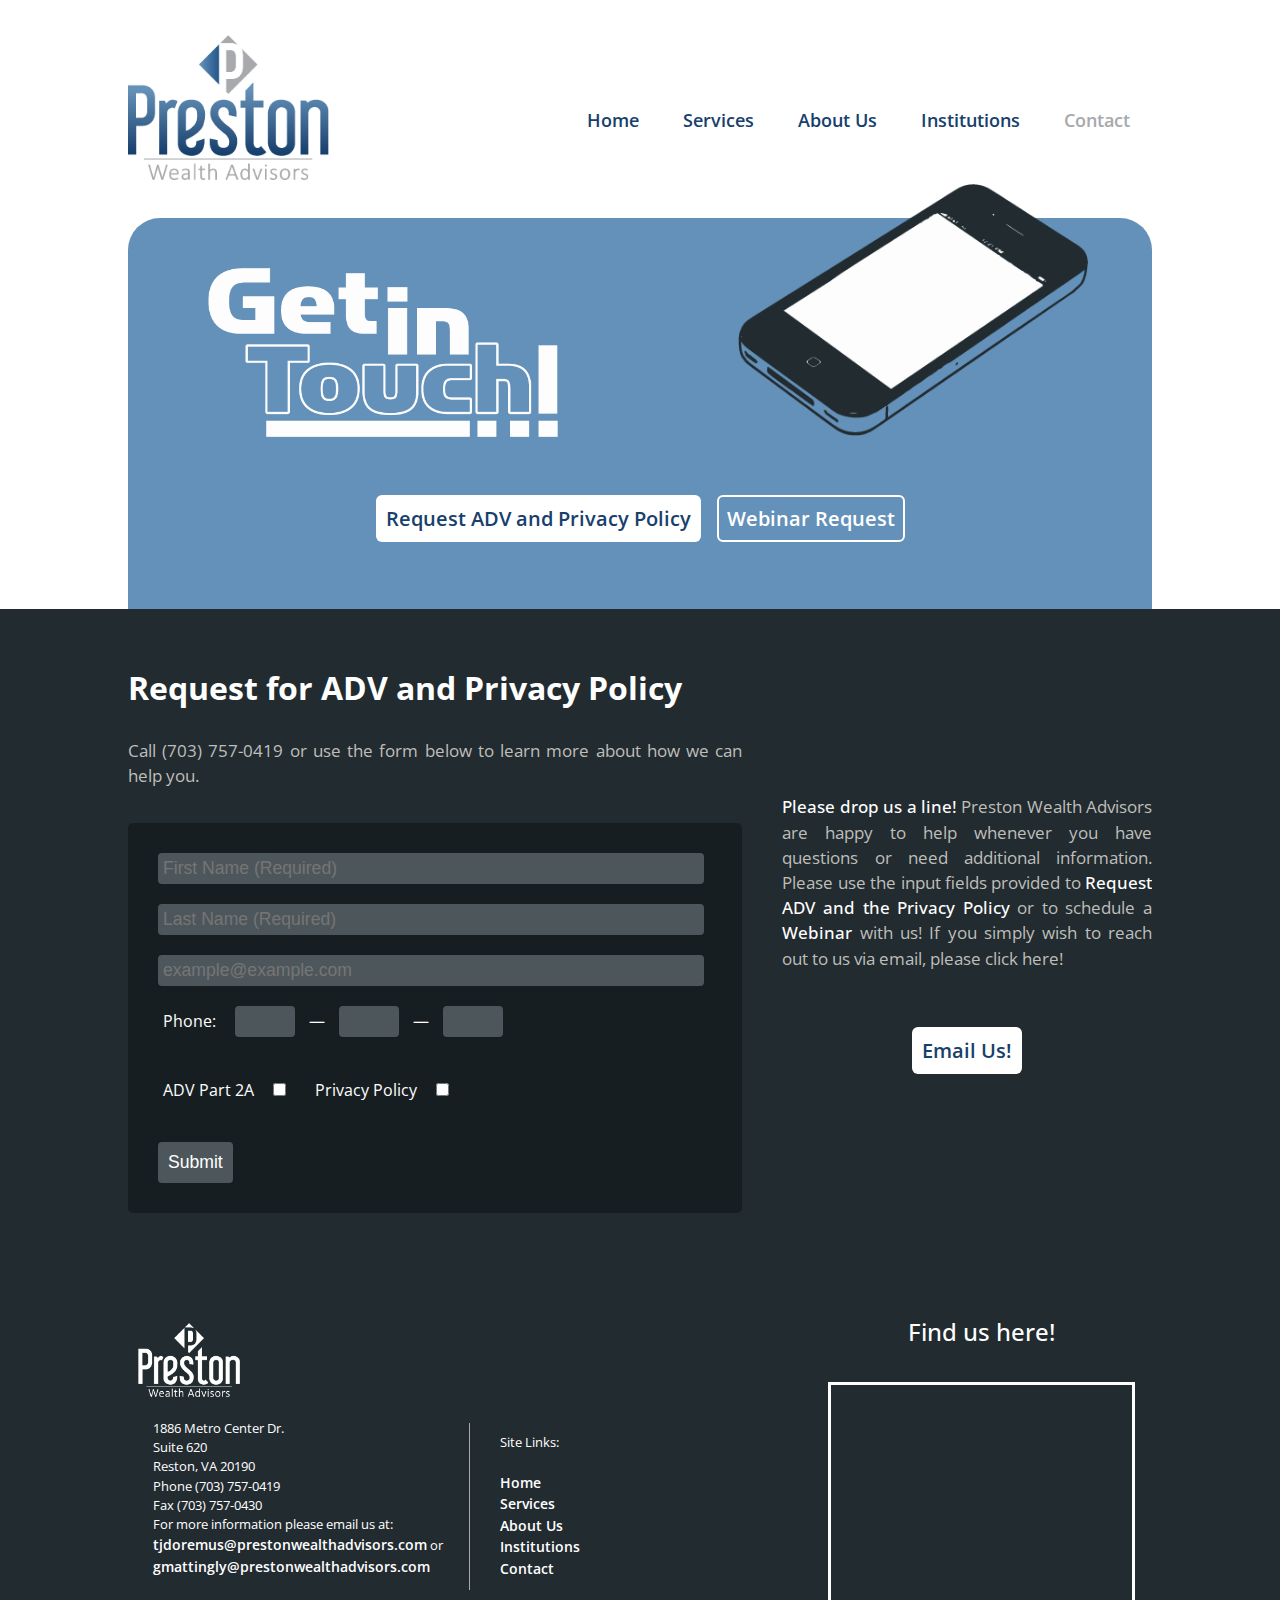
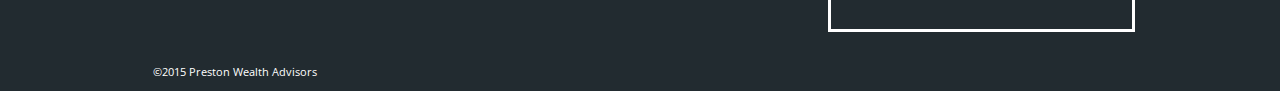
<file: contact.html>
<!DOCTYPE html>

<html>

  <head>
    <meta charset="utf-8" />
    <meta name="description" content="Preston Wealth Advisors" />
    <title>Preston Wealth Advisors</title>
    <link rel="stylesheet" href="reset.css" type="text/css" />
    <link rel="stylesheet" href="style.css" type="text/css" />
    <link href='http://fonts.googleapis.com/css?family=Open+Sans:400,300,300italic,600,700,800' rel='stylesheet' type='text/css'>
    <link href='http://fonts.googleapis.com/css?family=Days+One' rel='stylesheet' type='text/css'>
  </head>

  <body>

    <header class="header-contact">
      <div class="wrapper">
        <div class="align-left">
          <a href="index.html"><img class="header-logo" alt="Preston Wealth Advisors" src="images/logo.png"></a>
        </div>
        <nav>
          <ul class="align-right">
            <li><a href="index.html">Home</a></li>
            <li><a href="services.html">Services</a></li>
            <li><a href="about.html">About Us</a></li>
            <li><a href="institutions.html">Institutions</a></li>
            <li><a href="contact.html"><span>Contact</span></a></li>
          </ul>
        </nav>
        <div class="clear"></div>
      </div>
      <div class="wrapper"><img src="images/phone.png" class="align-right phone-img"></div>
    </header>

    <main class="main-contact">
      <div class="wrapper main-round-corners">
        <div class="align-left main-column">
          <img src="images/get_in_touch.png" class="get-contact-img">
        </div>
        <div class="clear"></div>
        <div class="align-center contact-buttons">
          <a class="button" id="show-adv-form" href="#">Request ADV and Privacy Policy</a>
          <a class="button sub-button" id="show-webinar-form" href="#">Webinar Request</a>
        </div>
      </div>
    </main>

    <section class="section-contact">
      <div class="wrapper">
        <div class="section-column-contact align-left">

          <div class="adv-request">
          <h2 class="form-heading">Request for ADV and Privacy Policy</h2>
          <p class="section-p-contact">Call (703) 757-0419 or use the form below to learn more about how we can help you.</p>

          <form>
            <div class="form-area">
              <fieldset>
                <div class="form-row">
                  <div class="name-container">
                    <input type="text" name="name[first]" placeholder="First Name (Required)" id="name" class="name-field">
                    <input type="text" name="name[last]" placeholder="Last Name (Required)" class="name-field">
                  </div>
                </div>

                <div class="form-row">
                  <div class="email-container">
                    <input type="text" name="email" placeholder="example@example.com" id="email" class="email-field">
                  </div>
                </div>

                <div class="form-row">
                  <div class="phone-number-container">
                    <label for="phone">Phone:</label>
                    <input type="text" name="phone[area_code]" class="phone-field" maxlength="3" id="phone"> &mdash;
                    <input type="text" name="phone[prefix]" class="phone-field" maxlength="3"> &mdash;
                    <input type="text" name="phone[line_number]" class="phone-field" maxlength="4">
                  </div>
                </div>

              </fieldset>

              <fieldset>
                <label for="checkbox-adv">ADV Part 2A</label>
                  <div class="adv-checks">
                    <input type="checkbox" name="checkbox-adv" value="ADV Part 2A" id="check">
                  </div>
                <label for="checkbox-policy">Privacy Policy</label>
                  <div class="adv-checks">
                    <input type="checkbox" name="checkbox-policy" value="Privacy Policy">
                  </div>
              </fieldset>

              <fieldset>
                <input type="submit" value="Submit" class="submit" id="submit">
              </fieldset>
            </div>
          </form>
        </div>

        <div class="webinar-form">
        <h2 class="form-heading">Webinar Request</h2>
        <p class="section-p-contact">Please complete the following form, so that we can schedule a webinar that works best for you.</p>

        <form>
          <div class="form-area">
            <fieldset>
              <div class="form-row">
                <div class="name-container">
                  <input type="text" name="name[first]" placeholder="First Name (Required)" id="name" class="name-field">
                  <input type="text" name="name[last]" placeholder="Last Name (Required)" class="name-field">
                </div>
              </div>

              <div class="form-row">
                <div class="email-container">
                  <input type="text" name="email" placeholder="example@example.com" id="email" class="email-field">
                </div>
              </div>

              <div class="form-row">
                <div class="phone-number-container">
                  <label for="phone">Phone:</label>
                  <input type="text" name="phone[area_code]" class="phone-field" maxlength="3" id="phone"> &mdash;
                  <input type="text" name="phone[prefix]" class="phone-field" maxlength="3"> &mdash;
                  <input type="text" name="phone[line_number]" class="phone-field" maxlength="4">
                </div>
              </div>

            </fieldset>
            <p class="extra-form-text">I would like to schedule the following webcast(s)*</p>
            <fieldset>
                <div class="checkbox-third-party-manager">
                  <input type="checkbox" name="checkbox-third-party-manager" value="The Third Party Manager Alternative" id="check">
                  <label for="checkbox-third-party-manager">The Third Party Manager Alternative</label>
                </div>
                <div class="401k-manager">
                  <input type="checkbox" name="401k-manager" value="Using The 401k Manager to Capture Additional Rollover Assetsy">
                  <label for="401k-manager">Using The 401k Manager to Capture Additional Rollover Assetsy</label>
                </div>
                <div class="checkbox-income-security">
                  <input type="checkbox" name="checkbox-income-securityr" value="How The Income Manager Can Add Active Management to Income Securities">
                  <label for="checkbox-income-security">How The Income Manager Can Add Active Management to Income Securities</label>
                </div>
                <div class="checkbox-annuity-asset">
                  <input type="checkbox" name="checkbox-annuity-asset" value="Turning a Variable Annuity into an Actively Managed Client Asset">
                  <label for="checkbox-annuity-asset">Turning a Variable Annuity into an Actively Managed Client Asset</label>
                </div>
                <div class="checkbox-all-options">
                  <input type="checkbox" name="checkbox-all-options" value="Please Send Me a List of All Options">
                  <label for="checkbox-all-options">Please Send Me a List of All Options</label>
                </div>

                <div class="form-row">
                  <p class="extra-form-text">Best Available Time:</p>
                  <div class="best-time-container">
                    <label for="phone">Date:</label>
                    <input type="date" name="date" class="date-field" id="date">
                    <label for="time">Time:</label>
                    <input type="time" name="time" class="time-field">
                  </div>
                </div>

            </fieldset>

            <fieldset>
              <input type="submit" value="Submit" class="submit" id="submitWebinar">
            </fieldset>
          </div>
        </form>
      </div>

      </div>
        <div class="section-mini-column align-right">
          <p class="section-p-contact"><em>Please drop us a line!</em> Preston Wealth Advisors are happy to help whenever you have questions or need additional information.  Please use the input fields provided to <em>Request ADV and the Privacy Policy</em> or to schedule a <em>Webinar</em> with us!  If you simply wish to reach out to us via email, please click here!
            <div class="align-center contact-buttons">
              <a class="button" href="mailto:gmattingly@prestonwealthadvisors.com">Email Us!</a>
            </div>
        </div>

        <div class="clear"></div>
    </section>

    <footer>
      <div class="wrapper">
        <div class="footer-column-home align-left mobile-center">
          <img src="images/logo_white.png" class="footer-logo" />
          <p class="footer-p">1886 Metro Center Dr.<br>
          Suite 620<br>
          Reston, VA 20190<br>
          Phone (703) 757-0419<br>
          Fax (703) 757-0430<br>
          For more information please email us at: <br>
          <a href="mailto:tjdoremus@prestonwealthadvisors.com">tjdoremus@prestonwealthadvisors.com</a> or <br>
          <a href="mailto:gmattingly@prestonwealthadvisors.com">gmattingly@prestonwealthadvisors.com</a></p>
        </div>
        <div class="footer-column-home align-left middle-col">
          <p class="footer-p">Site Links:<br><br>
            <a href="index.html">Home</a><br>
            <a href="services.html">Services</a><br>
            <a href="about.html">About Us</a><br>
            <a href="institutions.html">Institutions</a><br>
            <a href="contact.html">Contact</a><br>
        </div>
        <div class="footer-column-home align-right">
          <h3>Find us here!</h3>
          <div class="map"><iframe src="https://www.google.com/maps/embed?pb=!1m18!1m12!1m3!1d3102.822002430413!2d-77.34076030000001!3d38.9508946!2m3!1f0!2f0!3f0!3m2!1i1024!2i768!4f13.1!3m3!1m2!1s0x89b6482e2c339799%3A0xcf727a5bdcbdbc6c!2s1886+Metro+Center+Dr+%23620%2C+Reston%2C+VA+20190!5e0!3m2!1sen!2sus!4v1438570536650" width="400" height="250" allowfullscreen></iframe></div>
        </div>
        <div class="clear"></div>
        <p class="footer-p disclaimer">©2015 Preston Wealth Advisors</p>
      </div>
    </footer>

    <script src="https://ajax.googleapis.com/ajax/libs/jquery/2.1.4/jquery.min.js"></script>
    <script src="velocity.js"></script>
		<script src="index.js"></script>

  </body>

</html>
</file>
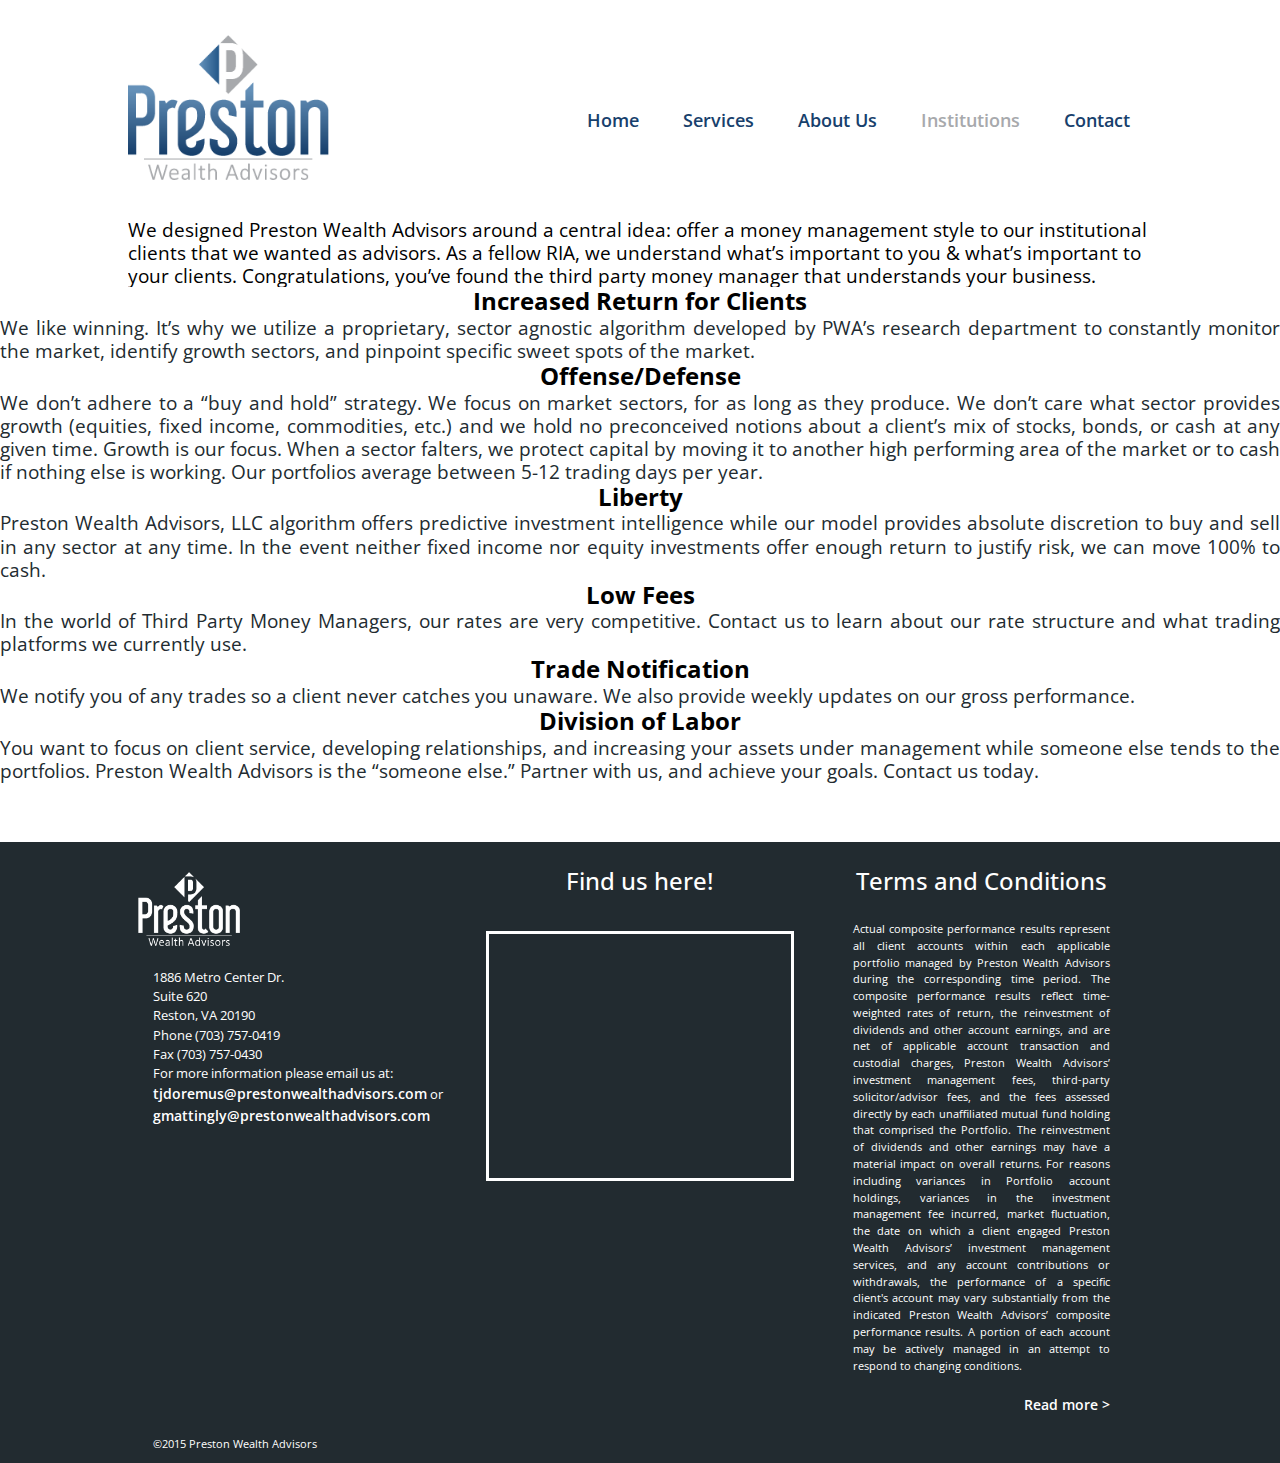
<file: institutions.html>
<!DOCTYPE html>

<html>

  <head>
    <meta charset="utf-8" />
    <meta name="description" content="Preston Wealth Advisors" />
    <meta name=viewport content="width=device-width, initial-scale=1">
    <title>Preston Wealth Advisors</title>
    <link rel="stylesheet" href="reset.css" type="text/css" />
    <link rel="stylesheet" href="style.css" type="text/css" />
    <link href='http://fonts.googleapis.com/css?family=Open+Sans:400,300,300italic,600,700,800' rel='stylesheet' type='text/css'>
    <link href='http://fonts.googleapis.com/css?family=Days+One' rel='stylesheet' type='text/css'>
  </head>

  <body>

    <header class="header-home">
      <div class="wrapper">
        <div class="align-left mobile-center">
          <a href="index.html"><img class="header-logo" alt="Preston Wealth Advisors" src="images/logo.png"></a>
        </div>
        <nav class="mobile-center">
          <ul class="align-right">
            <a href="index.html"><li>Home</li></a>
            <a href="services.html"><li>Services</li></a>
            <a href="about.html"><li>About Us</li></a>
            <a href="institutions.html"><li><span>Institutions</span></li></a>
            <a href="contact.html"><li>Contact</li></a>
          </ul>
        </nav>
        <div class="clear"></div>
      </div>
    </header>

    <div class="overlay" id="overlay">
      <div class="modals">
        <div class="modal-title">
          <h1></h1>
          <p></p>
        </div>
      </div>
    </div>

    <main class="main-institutions">
      <div class="wrapper">
        <p>We designed Preston Wealth Advisors around a central idea: offer a money management style to our institutional clients that we wanted as advisors. As a fellow RIA, we understand what’s important to you &amp; what’s important to your clients. Congratulations, you’ve found the third party money manager that understands your business.</p>
    </main>

    <section class="section-institutions">
      <div class"wrapper">
        <h3>Increased Return for Clients</h3>
        <p>We like winning. It’s why we utilize a proprietary, sector agnostic algorithm developed by PWA’s research department to constantly monitor the market, identify growth sectors, and pinpoint specific sweet spots of the market.</p>
        <h3>Offense/Defense</h3>
        <p>We don’t adhere to a “buy and hold” strategy. We focus on market sectors, for as long as they produce. We don’t care what sector provides growth (equities, fixed income, commodities, etc.) and we hold no preconceived notions about a client’s mix of stocks, bonds, or cash at any given time. Growth is our focus. When a sector falters, we protect capital by moving it to another high performing area of the market or to cash if nothing else is working. Our portfolios average between 5-12 trading days per year.</p>
        <h3>Liberty</h3>
        <p>Preston Wealth Advisors, LLC algorithm offers predictive investment intelligence while our model provides absolute discretion to buy and sell in any sector at any time. In the event neither fixed income nor equity investments offer enough return to justify risk, we can move 100% to cash.</p>
        <h3>Low Fees</h3>
        <p>In the world of Third Party Money Managers, our rates are very competitive. Contact us to learn about our rate structure and what trading platforms we currently use.<p>
        <h3>Trade Notification</h3>
        <p>We notify you of any trades so a client never catches you unaware. We also provide weekly updates on our gross performance.</p>
        <h3>Division of Labor</h3>
        <p>You want to focus on client service, developing relationships, and increasing your assets under management while someone else tends to the portfolios. Preston Wealth Advisors is the “someone else.” Partner with us, and achieve your goals. Contact us today.</p>
      </div>
    </section>

    <footer class="footer-home">
      <div class="wrapper">
        <div class="footer-column-home align-left mobile-center">
          <img src="images/logo_white.png" class="footer-logo" />
          <p class="footer-p">1886 Metro Center Dr.<br>
          Suite 620<br>
          Reston, VA 20190<br>
          Phone (703) 757-0419<br>
          Fax (703) 757-0430<br>
          For more information please email us at: <br>
          <a href="mailto:tjdoremus@prestonwealthadvisors.com">tjdoremus@prestonwealthadvisors.com</a> or <br>
          <a href="mailto:gmattingly@prestonwealthadvisors.com">gmattingly@prestonwealthadvisors.com</a></p>
        </div>
        <div class="footer-column-home align-left">
          <h3>Find us here!</h3>
          <div class="map"><iframe src="https://www.google.com/maps/embed?pb=!1m18!1m12!1m3!1d3102.822002430413!2d-77.34076030000001!3d38.9508946!2m3!1f0!2f0!3f0!3m2!1i1024!2i768!4f13.1!3m3!1m2!1s0x89b6482e2c339799%3A0xcf727a5bdcbdbc6c!2s1886+Metro+Center+Dr+%23620%2C+Reston%2C+VA+20190!5e0!3m2!1sen!2sus!4v1438570536650" width="400" height="250" allowfullscreen></iframe></div>
        </div>
        <div class="footer-column-home align-right">
          <h3>Terms and Conditions</h3>
          <div class="disc-container">
            <p class="footer-p disclaimer">
              Actual composite performance results represent all client accounts within each applicable portfolio managed by Preston Wealth Advisors during the corresponding time period. The composite performance results reflect time-weighted rates of return, the reinvestment of dividends and other account earnings, and are net of applicable account transaction and custodial charges, Preston Wealth Advisors’ investment management fees, third-party solicitor/advisor fees, and the fees assessed directly by each unaffiliated mutual fund holding that comprised the Portfolio. The reinvestment of dividends and other earnings may have a material impact on overall returns. For reasons including variances in Portfolio account holdings, variances in the investment management fee incurred, market fluctuation, the date on which a client engaged Preston Wealth Advisors’ investment management services, and any account contributions or withdrawals, the performance of a specific client's account may vary substantially from the indicated Preston Wealth Advisors’ composite performance results. A portion of each account may be actively managed in an attempt to respond to changing conditions.
            </p>
            <p id="show-this-on-click" class="hide footer-p disclaimer hide">
              Past performance may not be indicative of future results and the performance of a specific individual client account may vary substantially from the composite performance results. Therefore, no current or prospective client should assume that future performance will be profitable, or equal either the Preston Wealth Advisors’ composite performance results reflected above, or the performance results for any of the comparative index benchmarks provided.<br><br>

              Preston Wealth Advisors’ managed accounts may own assets and follow investment strategies which cause them to differ materially from the composition and performance of the indices or benchmarks shown on performance or other reports. Because the strategies used in the accounts or portfolios involve active management of a potentially wide range of assets, no widely recognized benchmark is likely to be representative of the performance of any managed account. Widely known indices and/or market indices are shown simply as a reference to familiar investment benchmarks, not because they are, or are likely to become, representative of past or expected managed account performance.<br><br>

              The historical performance results of the comparative indexes do not include dividends. The results do not reflect the deduction of transaction and custodial charges, nor the deduction of an investment management fee, the incurrence of which would have the effect of decreasing indicated historical performance results. The historical index performance results are provided exclusively for comparison purposes only, so as to provide general comparative information to assist an individual client or prospective client in determining whether a specific Portfolio meets, or continues to meet, his/her investment objective(s). It should not be assumed that account holdings will correspond directly to any of the comparative indexes.<br><br>

              The S&amp;P 500 Index is an unmanaged index and includes a representative sample of large-cap U.S. companies in leading industries. The NASDAQ Composite Index is an unmanaged market-value weighted index of all common stocks listed on NASDAQ. The Dow Jones Corporate Bond Index is an unmanaged index of 96 bonds issued by leading U.S. companies designed to represent the market performance, on a total-return basis, of investment-grade bonds. Unmanaged indices may not be invested in directly.<br><br>

              Different types of investments and/or investment strategies involve varying levels of risk, and there can be no assurance that any specific investment or investment strategy (including the investments purchased and/or investment strategies devised by Preston Wealth Advisors’ will be either suitable or profitable for a client's or prospective client's portfolio and may result in a loss of principal. Accordingly, no client or prospective client should assume that the above portfolios (or any component thereof) serve as the receipt of, or a substitute for, personalized advice from Preston Wealth Advisors, or from any other investment professional.<br><br>

              All performance results have been compiled solely by Preston Wealth Advisors, are unaudited, and have not been independently verified. Information pertaining to Preston Wealth Advisors’ advisory operations, services, and fees is set forth in Preston Wealth Advisors’ current disclosure statement, as same is on file with the United States Securities and Exchange Commission, a copy of which is available from Preston Wealth Advisors upon request.
            </p>
            <p class="align-right footer-p readmore"><a href="#">Read more &gt;</a></p>
    				<p class="align-right hide footer-p readless"><a href="#">Read less &gt;</a></p>
          </div>
        </div>
        <div class="clear"></div>
        <p class="footer-p disclaimer">©2015 Preston Wealth Advisors</p>
      </div>
    </footer>

    <script src="https://ajax.googleapis.com/ajax/libs/jquery/2.1.4/jquery.min.js"></script>
    <script src="velocity.js"></script>
		<script src="index.js"></script>

  </body>

</html>
</file>
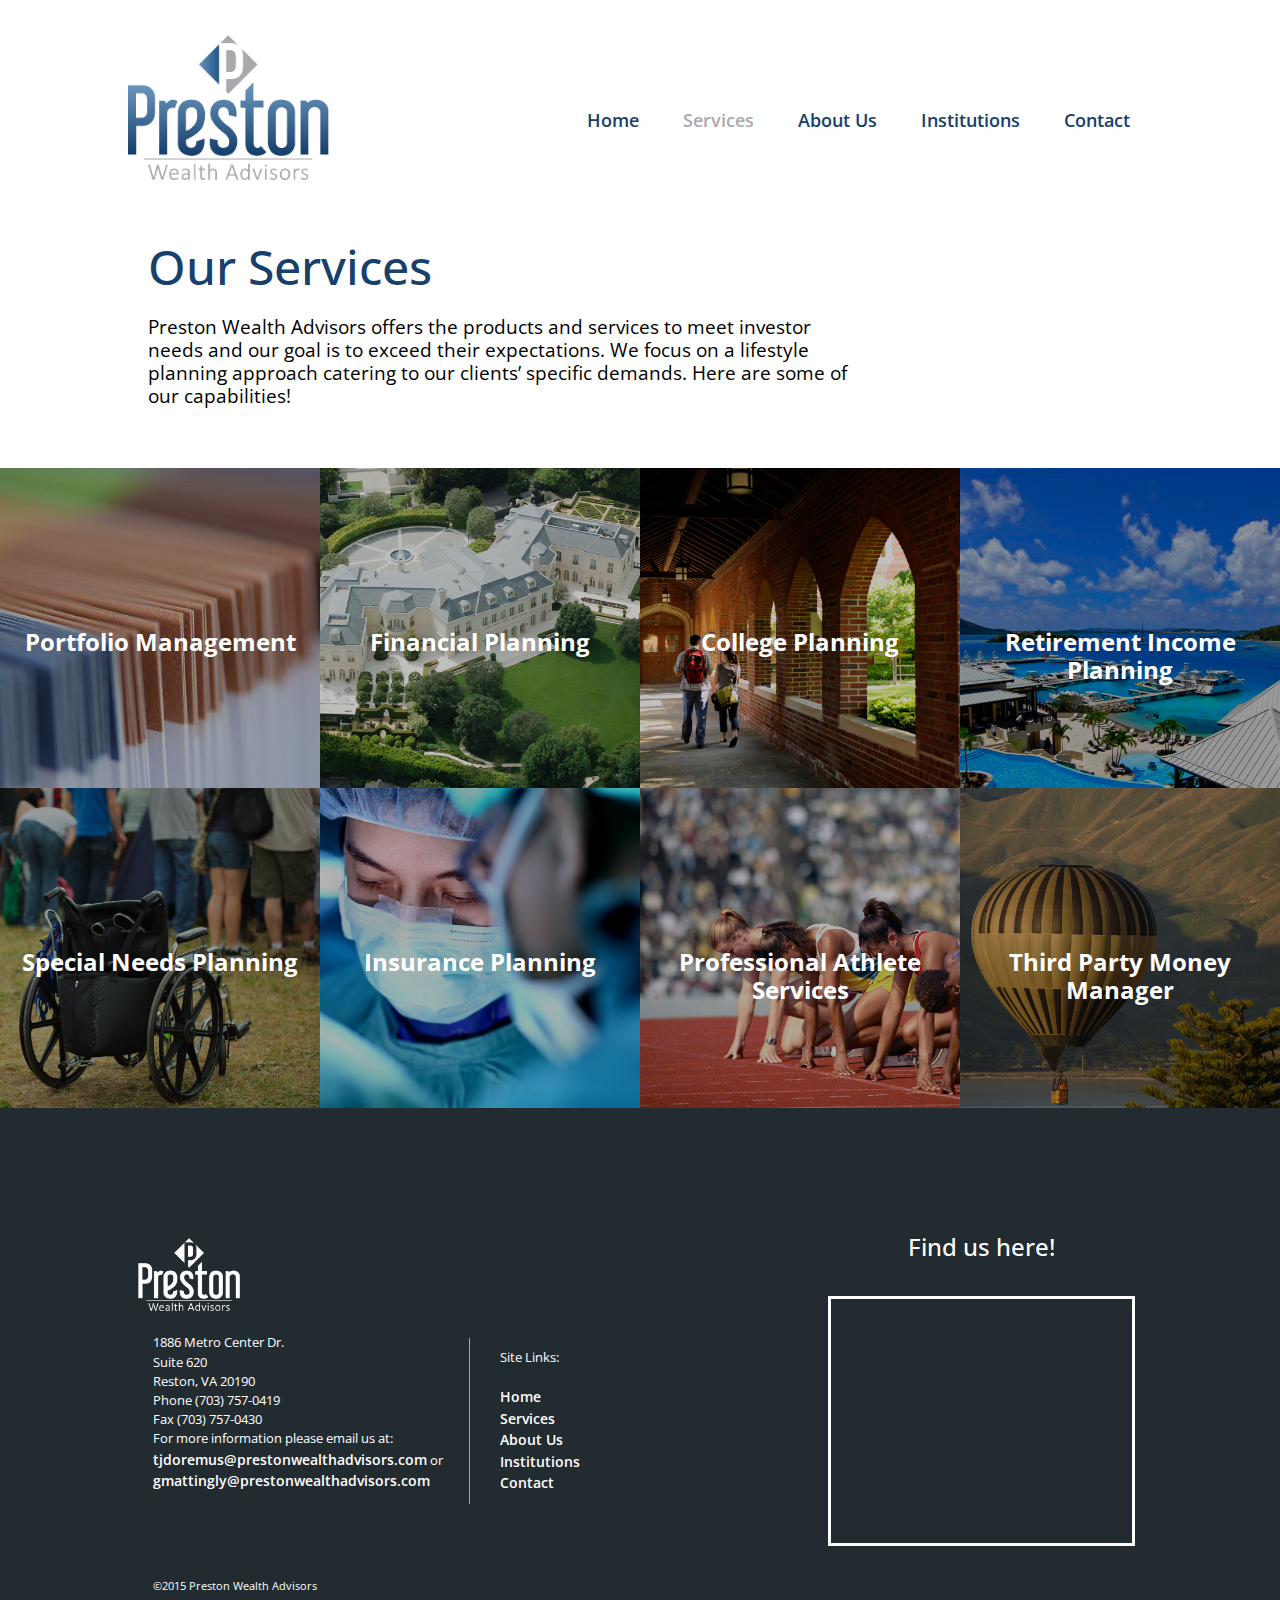
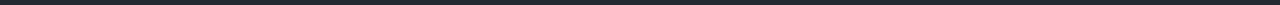
<file: services.html>
<!DOCTYPE html>

<html>

  <head>
    <meta charset="utf-8" />
    <meta name="description" content="Preston Wealth Advisors" />
    <meta name=viewport content="width=device-width, initial-scale=1">
    <title>Preston Wealth Advisors</title>
    <link rel="stylesheet" href="reset.css" type="text/css" />
    <link rel="stylesheet" href="style.css" type="text/css" />
    <link href='http://fonts.googleapis.com/css?family=Open+Sans:400,300,300italic,600,700,800' rel='stylesheet' type='text/css'>
    <link href='http://fonts.googleapis.com/css?family=Days+One' rel='stylesheet' type='text/css'>
  </head>

  <body>

    <header class="header-home">
      <div class="wrapper">
        <div class="align-left mobile-center">
          <a href="index.html"><img class="header-logo" alt="Preston Wealth Advisors" src="images/logo.png"></a>
        </div>
        <nav class="mobile-center">
          <ul class="align-right">
            <a href="index.html"><li>Home</li></a>
            <a href="services.html"><li><span>Services</span></li></a>
            <a href="about.html"><li>About Us</li></a>
            <a href="institutions.html"><li>Institutions</li></a>
            <a href="contact.html"><li>Contact</li></a>
          </ul>
        </nav>
        <div class="clear"></div>
      </div>
    </header>

    <div class="overlay" id="overlay">
      <div class="portfolio-modal modals">
        <div class="modal-title">
          <h1>Portfolio Management</h1>
          <p>Preston Wealth Advisors offers a differentiating approach to portfolio management. Private and Institutional investors alike seem to appreciate our proprietary algorithm’s uncanny ability to predict market shifts in order to advance client objectives.</p>
        </div>
      </div>

      <div class="financial-modal modals">
        <div class="modal-title">
          <h1>Financial Planning</h1>
          <p>Preston Wealth Advisors reviews a client’s full financial picture.  Then we advise clients how to most likely ensure they meet their short term, intermediate and long term financial goals.</p>
          <div class="align-center"><img src="images/finance.png"></div>
          <p>Preston Wealth Advisor’s financial planning process starts with you. We discuss your present financial status relative to where you’d like to be. Then we construct a strategy to reach—or even exceed—your goals.</p>
          <p>Compiling a comprehensive financial profile doesn’t make Preston Wealth Advisors unique. Our strategies and implementation do.</p>
          <p>To improve overall performance and minimize the impact of debt and taxes, we manage a team of advisors—mortgage brokers, estate planners, CPAs—to ensure all facets of your financial life work toward achieving your goal.  In addition to providing net worth calculations, we go a vital step further, providing Protection and Cash Flow analyses. These allow us to “stress test” our recommendations and strategies.</p>
          <p>Preston Wealth Advisor clients have a secure personal financial home page where they can review daily updates of all accounts in one place, anywhere and any time they have Internet access. Unlike online banking, shopping, or bill pay, our system is non-transactional, providing an added layer of protection.</p>
          <p>Our clients also receive a personal online vault large enough and secure enough to store sensitive personal documents such as wills, trusts, insurance policies, and passports in electronic format. Clients learn the true value of our vaults in times of crisis or natural disaster when hard copies are no longer available.</p>
          <p>Preston Wealth Advisors provides tools and services to ensure your financial world is organized, easy to understand, secure, and always available to you.</p>
          <p>Achieve your financial goals. Contact us today.</p>
        </div>
      </div>

      <div class="college-modal modals">
        <div class="modal-title">
          <h1>College Planning</h1>
          <p>College tuition expenses rise each year.  Our team guides clients in establishing appropriate college planning tools using UGMA, UTMA, Coverdell Education and 529 plans so that college tuition needs can be met.  Based on various factors including income, tax bracket and anticipated college expense, our team will recommend an appropriate strategy.</p>
        </div>
      </div>

      <div class="retirement-modal modals">
        <div class="modal-title">
          <h1>Retirement Income Planning</h1>
          <p>Retirement can be an exciting time— for those who are financially prepared. Our team plans for this life stage and advises on the appropriate investment strategy to ensure clients’ income remains reliably consistent during retirement.</p>
        </div>
      </div>

      <div class="specialneeds-modal modals">
        <div class="modal-title">
          <h1>Special Needs Planning</h1>
          <p>Families with special needs members may have a burdensome financial situation. We use various tools to financially prepare for the continuing care of loved ones with special needs.</p>
        </div>
      </div>

      <div class="insurance-modal modals">
        <div class="modal-title">
          <h1>Insurance Planning</h1>
          <p>We can’t control life events, but we can help prepare for them. To ensure unfortunate circumstances don’t trigger financial interruptions, our team provides insurance planning tools including Life Insurance, Disability Insurance, Long-term Care Insurance, and Annuities.</p>
        </div>
      </div>

      <div class="athlete-modal modals">
        <div class="modal-title">
          <h1>Professional Athlete Services</h1>
          <p>Our team offers investment and financial management services to professional athletes,  managing their current financial life and helping to secure their financial future, post-sports career.</p>
          <div class="align-center"><img src="images/baseball.png"></div>
          <p>You understand discipline, or you wouldn’t be a professional athlete. The same discipline that got you into the big time can turn your lucrative present into a comfortable future. But you must act now. Since you’re unlikely to earn at the same rate when you retire, your current earnings need to last. The only way to ensure they will is to have a comprehensive game plan and the discipline to execute it. Consider that the average NFL career lasts 31⁄2 years. Just 2 years after their football careers end, 78% of NFL players are bankrupt, or nearly there.</p>
          <p>While career and bankruptcy statistics vary widely from sport to sport, the resounding drumbeat remains: get your financial house in order while you’re earning. Professional Athlete Services is one of our primary practices, led by managing partner and former college athlete, TJ Doremus. Our client roster includes professional athletes from the NHL and MLB. We’re knowledgeable about your unique job demands and have developed tailored concierge financial services to meet your specific needs.</p>
          <p>First, we teach you how your finances work, so you’ll understand the decisions we make on your behalf. Then, in addition to helping you plan, save, and invest for the future, Preston Wealth Advisors helps you manage your life now. We automate your bills, provide counsel and documentation when buying a house, and even oversee everyday services such as housekeeping and pool service.</p>
          <p>Then we turn our attention to your post-sports career, helping you explore ways to capitalize on current skills and experience to launch into the next chapter of your life. Any player can live like a king for a few years. With our help, you can live like a prince for the rest of your life. Getting caught up in the spending frenzy of a professional league lifestyle is easy. Preston Wealth Advisors allows you to enjoy your earnings responsibly while protecting your net worth long term.</p>
          <p>Learn how we can help you work toward securing your financial future.</p>
        </div>
      </div>

      <div class="thirdparty-modal modals">
        <div class="modal-title">
          <h1>Third Party Money Manager</h1>
          <p>Preston Wealth Advisors offers a spectrum of proprietary investment models on multiple investment platforms, focusing on principal protection and client asset growth.</p>
        </div>
      </div>

    </div>

    <main class="main-services">
      <div class="wrapper">
        <h2 class="main-h2">Our Services</h2>
        <p>Preston Wealth Advisors offers the products and services to meet investor needs and our goal is to exceed their expectations.  We focus on a lifestyle planning approach catering to our clients’ specific demands.  Here are some of our capabilities!</p>
    </main>

    <section class="section-services">

      <a href="#" id="portfolio-clicked">
        <div class="grid-portfolio grid-square">
          <div class="inner-grid-content">
            <h3>Portfolio Management</h3>
          </div>
        </div>
      </a>

      <a href="#" id="financial-clicked">
        <div class="grid-financial grid-square">
          <div class="inner-grid-content">
            <h3>Financial Planning</h3>
          </div>
        </div>
      </a>

      <a href="#" id="college-clicked">
        <div class="grid-college grid-square">
          <div class="inner-grid-content">
            <h3>College Planning</h3>
          </div>
        </div>
      </a>

      <a href="#" id="retirement-clicked">
        <div class="grid-retirement grid-square">
          <div class="inner-grid-content">
            <h3>Retirement Income Planning</h3>
          </div>
        </div>
      </a>

      <a href="#" id="specialneeds-clicked">
        <div class="grid-specialneeds grid-square">
          <div class="inner-grid-content">
            <h3>Special Needs Planning</h3>
          </div>
        </div>
      </a>

      <a href="#" id="insurance-clicked">
        <div class="grid-insurance grid-square">
          <div class="inner-grid-content">
            <h3>Insurance Planning</h3>
          </div>
        </div>
      </a>

      <a href="#" id="athlete-clicked">
        <div class="grid-athlete grid-square">
          <div class="inner-grid-content">
            <h3>Professional Athlete Services</h3>
          </div>
        </div>
      </a>

      <a href="#" id="thirdparty-clicked">
        <div class="grid-thirdparty grid-square">
          <div class="inner-grid-content">
            <h3>Third Party Money Manager</h3>
          </div>
        </div>
      </a>
      <div class="clear"></div>
    </section>

    <footer>
      <div class="wrapper">
        <div class="footer-column-home align-left mobile-center">
          <img src="images/logo_white.png" class="footer-logo" />
          <p class="footer-p">1886 Metro Center Dr.<br>
          Suite 620<br>
          Reston, VA 20190<br>
          Phone (703) 757-0419<br>
          Fax (703) 757-0430<br>
          For more information please email us at: <br>
          <a href="mailto:tjdoremus@prestonwealthadvisors.com">tjdoremus@prestonwealthadvisors.com</a> or <br>
          <a href="mailto:gmattingly@prestonwealthadvisors.com">gmattingly@prestonwealthadvisors.com</a></p>
        </div>
        <div class="footer-column-home align-left middle-col">
          <p class="footer-p">Site Links:<br><br>
            <a href="index.html">Home</a><br>
            <a href="services.html">Services</a><br>
            <a href="about.html">About Us</a><br>
            <a href="institutions.html">Institutions</a><br>
            <a href="contact.html">Contact</a><br>
        </div>
        <div class="footer-column-home align-right">
          <h3>Find us here!</h3>
          <div class="map"><iframe src="https://www.google.com/maps/embed?pb=!1m18!1m12!1m3!1d3102.822002430413!2d-77.34076030000001!3d38.9508946!2m3!1f0!2f0!3f0!3m2!1i1024!2i768!4f13.1!3m3!1m2!1s0x89b6482e2c339799%3A0xcf727a5bdcbdbc6c!2s1886+Metro+Center+Dr+%23620%2C+Reston%2C+VA+20190!5e0!3m2!1sen!2sus!4v1438570536650" width="400" height="250" allowfullscreen></iframe></div>
        </div>
        <div class="clear"></div>
        <p class="footer-p disclaimer">©2015 Preston Wealth Advisors</p>
      </div>
    </footer>

    <script src="https://ajax.googleapis.com/ajax/libs/jquery/2.1.4/jquery.min.js"></script>
    <script src="velocity.js"></script>
		<script src="index.js"></script>

  </body>

</html>
</file>
<file: style.css>
* {
  -moz-box-sizing: border-box; /* Firexfox */
  -webkit-box-sizing: border-box; /* Safari/Chrome/iOS/Android */
  box-sizing: border-box;
}

.align-left {
  float: left;
}

.align-right {
  float: right;
}

.align-center {
  margin: 0 auto;
  text-align: center;
}

.clear {
  content: "";
  display: table;
  clear: both;
}

.wrapper {
  margin: 0 auto;
  width: 80%;
  max-width: 1250px;
  overflow: hidden;
}

/*---------- general styling ----------*/

html {
  font-family: 'Open Sans', sans-serif;
  font-size: 100%;
}

a {
  text-decoration: none;
  font-size: 1.25rem;
}

a:hover {
  color: #FF4B37;
}

p {
  font-size: 1.2rem;
  line-height: 1.2;
}

h1 {
  font-size: 4rem;
  font-weight: 700;
  line-height: 1.3;
}

.contact-h1 {
  color: white;
  margin: 60px;
}

h2 {
  font-size: 2rem;
  line-height: 1.2;
  font-weight: 700;
  text-align: justify;
  color: #222B30;

}

h3 {
  font-size: 1.5rem;
  line-height: 1.2;
  font-weight: 500;
}

.button {
  border-radius: 6px;
  font-size: 1.25rem;
  font-weight: 600;
  text-decoration: none;
  color: #17406C;
  padding: 10px;
  margin: 6px;
  background-color: white;
}

.light-button {
  color: #FF4B37;
}

.button:hover {
  background-color: #FF4B37;
  color: white;
}

.light-button:hover {
  background-color: #BEBEBA;
  color: #FF4B37;
}

.sub-button {
  background-color: transparent;
  color: white;
  border: 2px solid white;
  padding: 8px;
}

.sub-button:hover {
  background-color: transparent;
  border-color: #FF4B37;
  color: white;
}

.light-sub-button:hover {
  border-color: #BEBEBA;
  color: #BEBEBA;
}

span {
  color: #A7A9AC;
}

/*---------- header styling ----------*/

header {
  width: 100%;
  height: auto;
  position: relative;
}

.header-home {
  background-color: white;
}

.header-logo {
  margin: 35px 0;
  width: 80%;
}

nav ul {
  font-size: 0;
  margin: 90px 0 0 0;
}

nav li {
  font-size: 1.1rem;
  font-weight: 600;
  display: inline-block;
  margin: 22px;
}

nav a {
  color: #17406C;
  font-size: 1.1rem;
}

nav a:hover {
  top: 1px;
  position: relative;
}

/*---------- main styling ----------*/

main {
  width: 100%;
  height: auto;
}

.main-home {
  background-color: #17406C;
  background: url(images/surf.png) no-repeat center top;
  background-size: cover;
}

.main-contact {
  background-color: white;
}

.main-services p {
  margin: 20px 0 60px 20px;
  width: 70%;
}

.get-contact-img {
  width: 350px;
  margin-top: 50px;
  margin-left: 80px;
}

.phone-img {
  width: 350px;
  height: auto;
  position: absolute;
  bottom: -100%;
  right: 15%;
}

.main-column {
  width: 50%;
}

.wordle {
  width: 65%;
  margin: 70px 30px 30px 30px;
}

.graph {
  width: 60%;
  margin: 50px 25px 25px 25px;
  padding-right: 80px;
}

.main-home-p {
  color: white;
  margin: 25px 25px 100px 25px;
  text-align: justify;
  background-color: rgba(20,39,54,0.5);
  padding: 12px;
  border-radius: 5px;
}

.contact-buttons {
  margin: 70px auto 80px auto;
}

.main-round-corners {
  border-top-left-radius: 2rem;
  border-top-right-radius: 2rem;
  background-color: #6491B9;
  max-width: 1100px;
}

.main-h2 {
  font-size: 3rem;
  margin: 20px;
  font-weight: 500;
  color: #17406C;
}

.main-about {
  background-color: #ececec;
  background-image: url("images/city.png");
  background-position:center center;
  background-repeat: no-repeat;
  left: 0;
  right: 0;
  bottom: 0;
  width: 100%;
}

.grid-circle {
  width: 33.33%;
  float: left;
  transition: all .2s ease-in-out;
  padding: 25px;
}

.grid-circle:hover {
  transform: scale(1.1);
}

.grid-circle h4 {
  display: inline-block;
  color: white;
  background-color: rgba (0,0,0,0.7);
  padding: 5px;
  font-weight: 600;
}

.grid-circle p {
  display: inline-block;
  color: #ececec;
  background-color: rgba (0,0,0,0.7);
  padding: 5px;
}

.grid-circle img {
  border-radius: 500px;
  border: 8px solid #FF4B37;
  width: 25%;
}

.main-about p {
  font-size: 1rem;
  text-align: center;
}

.main-about h4 {
  font-size: 1.25rem;
  text-align: center;
}

.main-about h2 {
  font-size: 4rem;
  margin: 40px auto 40px auto;
  font-weight: 700;
  padding-bottom: 10px;
  text-align: center;
  color: ;

}

/*---------- section styling ----------*/

section {
  width: 100%;
  height: auto;
}

.section-home {
  margin-top: 60px;
}

.section-home a {
  font-weight: 600;
  color: #142736;
}

.section-home a:hover {
  color: #FF4B37;
}

.section-home img:hover {
  transform: scale(1.03);
}

.section-column-home {
  width: 33.33%;
  height: auto;
  text-align: justify;
}

.section-column-contact {
  width: 60%;
  height: auto;
}

.section-mini-column {
  width: 40%;
  height: auto;
  margin-top: 155px;
  padding-left: 40px;
}

section p {
  text-align: justify;
  margin: 0 auto;
  color: #222B30;
}

section h2 {
  color: #222B30;
  margin: 20px;
}

section h3 {
  text-align: center;
  font-weight: 700;
  font-size: 1.5rem;
}

section a {
  color: white;
}

section a:hover {
  color: white;
}

.section-p-home {
  width: 90%;
}

.section-services {
  width: 100%;
  background-color: #222B30;
  padding: 0 0 100px 0;
}

.grid-square {
  position: relative;
  width: 25%;
  padding-bottom: 25%;
  background-position: 100%;
  background-repeat: no-repeat;
  overflow: hidden;
  float: left;
  background-size: 100%;
  transition: all .25s ease-in-out
}

.grid-square:hover {
  background-size: 105%;
}

.grid-portfolio {
  background-image: url("images/img-portfolio.png");
}

.grid-financial {
  background-image: url("images/img-financial.png");
}

.grid-college {
  background-image: url("images/img-college.png");
}

.grid-retirement {
  background-image: url("images/img-retirement.png");
}

.grid-specialneeds {
  background-image: url("images/img-specialneeds.png");
}

.grid-insurance {
  background-image: url("images/img-insurance.png");
}

.grid-athlete {
  background-image: url("images/img-athlete.png");
}

.grid-thirdparty {
  background-image: url("images/img-thirdparty.png");
}

.inner-grid-content {
  position: absolute;
  left: 0px;
  right: 0px;
  top: 50%;
  width: 100%;
}

/*=================== MODALS =======================*/

#overlay {
     position: absolute;
     left: 0px;
     top: 0px;
     width:100%;
     height:100%;
     text-align:center;
     z-index: 1000;
     display: none;
     background-color: rgba(0,0,0,.75);
}

.modal-title h1 {
  color: white;
  text-align: center;
  font-size: 1.75rem;
  border-top-left-radius: 8px;
  border-top-right-radius: 8px;
  background-color: #FF4B37;
  padding: 20px;
}

.modal-title p {
  padding: 15px;
  text-align: left;
}

.modal-title img {
  width: 75%;
  border-radius: 5px;
}

.modal-title img:hover {
  opacity: 0.9;
  transition: all .25s ease-in-out
}

.modals {
  z-index: 1001;
  background-color: white;
  width: 50%;
  border-radius: 8px;
  text-align: center;
  margin: 10% auto;
  display: none;
}


/*=================== END MODALS =======================*/

.section-p-contact {
  color: #BEBEBA;
  width: 100%;
  font-size: 1.05rem;
  line-height: 1.5;
}

em {
  font-weight: 500;
  color: white;
}

.section-contact {
  background-color: #222B30;
  padding-top: 30px;
  padding-bottom: 80px;
}

.borders {
  border-right-style: solid;
  border-left-style: solid;
  border-width: 1px;
  border-color: #A7A9AC;
}

section img {
  margin: 20px auto;
}

.form-heading {
  text-align: left;
  margin: 30px auto;
  color: white;
}

.form-area {
  background-color: rgba(0,0,0,0.3);
  border-radius: 5px;
  width: 100%;
  padding: 20px;
  margin-top: 35px;
}

.section-about {
  width: 100%;
  background-color: #BEBEBA;
  padding: 50px;
}

.section-about img {
  float: left;
}

.section-about h2 {
  text-align: left;
  margin: 0 5px 20px 0;
  color: #222B30;
}

.section-about h3 {
  text-align: left;
  margin: 5px;
  color: #222B30;
}

.section-about p {
  text-align: left;
  margin: 10px;
  color: #222B30;

}

.webinar-form {
  display: none;
}

fieldset {
  margin: 0;
  padding: 0;
  border: 0;
}

fieldset div {
  color: white;
}

fieldset:not(:first-child) {
  margin-top: 26px;
  color: white;
}

input {
  background: #4D575B;
  color: white;
  border: none;
  border-radius: 0.25rem;
  padding: 5px;
  margin: 10px;
  font-size: 1.1rem;
  display: inline-block;
}

.extra-form-text {
  margin: 10px;
  color: #BEBEBA;
}

label {
  color: white;
  margin-left: 10px;
  padding: 5px;
  display: inline-block;
}

.phone-field {
  width: 60px;
}

.name-field {
  width: 95%;
}

.email-field {
  width: 95%;
}

.adv-checks {
  display: inline;
}

.submit {
  padding: 10px;
}

.submit:hover {
  background-color: #FF4B37;
}

.moreinfo {
  margin-right: 5%;
  margin-top: 10px;
}

.lessinfo {
  margin-right: 5%;
  margin-top: 10px;
}

/*---------- footer styling ----------*/

footer {
  width: 100%;
  height: auto;
  background-color: #222B30;
}

footer a {
  color: white;
  font-size: 0.9rem;
  font-weight: 600;
}

footer a:hover {
  color: #FF4B37;
}

.footer-home {
  margin-top: 60px;
}

.footer-column-home {
  width: 33.33%;
  height: auto;
}

.footer-contact {
  margin-top: 0;
}

.footer-p {
  font-size: 0.8rem;
  color: white;
  line-height: 1.5;
  margin: 10px 25px;
}

.disclaimer {
  font-size: 0.7rem;
  text-align: justify;
}

footer ul {
  font-size: 0;
  display: block
}

footer li {
  list-style-type: circle;
}

.disc-container {
  width: 90%;
  margin: 0 auto;
}

.readmore {
  font-size: 0.65rem;
  font-weight: 700;
}

.readless {
  font-size: 0.65rem;
  font-weight: 700;
}

footer h3 {
  color: white;
  text-align: center;
  margin: 25px;
}

.map {
  margin: 20px auto;
  text-align: center;
}

iframe {
  margin: 10px auto 0 auto;
  width: 90%;
  border: 3px solid white;
}

iframe:hover {
  border: 3px solid #FF4B37;
}

.footer-logo {
  margin: 30px 10px 10px 10px;
  width: 30%;
  height: auto;
}

.middle-col {
  padding-left: 5px;
  margin-top: 130px;
  border-style: solid;
  border-color: #A7A9AC;
  border-left-width: 1px;
  }

/*---------- IDs and hides ----------*/

.hide {
  display: none;
}

#wrapper {
}


/*-------------------- @MEDIA TABLET SIZING --------------------*/

@media (max-width: 1200px) {

    * {
      -moz-box-sizing: border-box; /* Firexfox */
      -webkit-box-sizing: border-box; /* Safari/Chrome/iOS/Android */
      box-sizing: border-box;
    }

    .align-left {
      float: none;
    }

    .align-right {
      float: none;
    }

    .align-center {
      margin: 0 auto;
      text-align: center;
    }

    .mobile-center {
      margin: 0 auto;
      text-align: center;
    }

    .clear {
      content: "";
      display: table;
      clear: both;
    }

    .margin {
      margin: 0 auto;
      width: 90%;
      overflow: hidden;
    }

    /*---------- general styling ----------*/

    html {
      font-family: 'Open Sans', sans-serif;
      font-size: 90%;
    }

    a {
      text-decoration: none;
      font-size: 1.25rem;
    }

    a:hover {
      color: #FF4B37;
    }

    p {
      font-size: 1.2rem;
      line-height: 1.2;
    }

    h1 {
      font-size: 3rem;
      font-weight: 800;
      line-height: 1.3;
    }

    h2 {
      font-size: 2rem;
      line-height: 1.2;
      font-weight: 600;
    }

    h3 {
      font-size: 1.5rem;
      line-height: 1.2;
      font-weight: 500;
    }

    .button {
      border-radius: 6px;
      font-size: 1rem;
      font-weight: 700;
      text-decoration: none;
      color: #17406C;
      padding: 10px;
      margin: 3px;
      background-color: white;
    }

    .button:hover {
      background-color: #FF4B37;
      color: #17406C;
    }

    .sub-button {
      background-color: transparent;
      color: white;
      border: 2px solid white;
      padding: 8px;
    }

    .sub-button:hover {
      background-color: transparent;
      border-color: #FF4B37;
      color: #FF4B37;
    }

    span {
      color: #A7A9AC;
    }

    /*---------- header styling ----------*/

    header {
      width: 100%;
      height: auto;
    }

    .header-home {
      background-color: white;
    }

    .header-logo {
      margin: 30px auto;
      width: 50%;
      max-width: 250px;
    }

    nav ul {
      font-size: 0;
      margin: 20px 0 10px 0;
    }

    nav li {
      display: inline-block;
      margin: 18px;
      font-size: 1rem;
      font-weight: 600;
    }

    nav a {
      color: #17406C;
      font-size: 1rem;
      font-weight: 600;
    }

    /*---------- main styling ----------*/

    main {
      width: 100%;
      height: auto;
    }

    .main-home {
      background-color: #17406C;
      background: url(images/surf.png) no-repeat center top;
      background-size: cover;
    }

    .main-column {
      width: 75%;
      margin: 0 auto;
    }

    .wordle {
      width: 65%;
      margin: 40px auto;
    }

    .graph {
      width: 50%;
      margin: 30px auto 10px auto;
      display: none;
    }

    .main-home-p {
      color: white;
      margin: 50px auto;
      text-align: justify;
      background-color: rgba(20,39,54,0.5);
      padding: 12px;
      border-radius: 5px;
    }

    /*---------- section styling ----------*/

    section {
      width: 100%;
      height: auto;
    }

    .section-home {
      margin-top: 60px;
    }

    .section-home a {
      font-weight: 600;
      color: #142736;
    }

    .section-home a:hover {
      color: #FF4B37;
    }

    .section-column-home {
      width: 100%;
      height: auto;
      text-align: justify;
    }

    .section-p-home {
      text-align: justify;
      margin: 0 auto;
      width: 90%;
    }

    .borders {
      border-right-style: none;
      border-left-style: none;
      border-width: 1px;
      border-color: #A7A9AC;
    }

    section img {
      margin: 20px auto;
    }

    section h2 {
      text-align: center;
      margin: 30px;
    }

    .moreinfo {
      text-align: right;
      margin-top: 10px;
    }

    .lessinfo {
      text-align: right;
      margin-top: 10px;
    }

    /*---------- footer styling ----------*/

    footer {
      width: 100%;
      height: auto;
    }

    .footer-home {
      background-color: #222B30;
      margin-top: 60px;
    }

    .footer-home a {
      color: white;
      font-size: 0.9rem;
      font-weight: 600;
    }

    .footer-home a:hover {
      color: #FF4B37;
    }

    .footer-column-home {
      width: 100%;
      height: auto;
    }

    .footer-p {
      font-size: 0.8rem;
      color: white;
      line-height: 1.5;
      margin: 10px 25px;
    }

    .disclaimer {
      font-size: 0.7rem;
      text-align: justify;
    }

    .disc-container {
      width: 90%;
      margin: 0 auto;
    }

    .readmore {
      font-size: 0.65rem;
      font-weight: 700;
    }

    .readless {
      font-size: 0.65rem;
      font-weight: 700;
    }

    footer h3 {
      color: white;
      text-align: center;
      margin: 25px;
    }

    .map {
      margin: 20px auto;
      text-align: center;
    }

    iframe {
      margin: 10px auto 0 auto;
      width: 75%;
      max-width: 500px;
      border: 3px solid white;
    }

    iframe:hover {
      border: 3px solid #FF4B37;
    }

    .footer-logo {
      margin: 20px auto;
      width: 30%;
      max-width: 100px;
      height: auto;
    }

    /*---------- IDs and hides ----------*/

    .hide {
      display: none;
    }

    #wrapper {
    }

}


/*-------------------- @MEDIA Phone SIZING --------------------*/


@media (max-width: 760px) {

  * {
    -moz-box-sizing: border-box; /* Firexfox */
    -webkit-box-sizing: border-box; /* Safari/Chrome/iOS/Android */
    box-sizing: border-box;
  }

  .align-left {
    float: none;
  }

  .align-right {
    float: none;
  }

  .align-center {
    margin: 0 auto;
    text-align: center;
  }

  .mobile-center {
    margin: 0 auto;
    text-align: center;
  }

  .clear {
    content: "";
    display: table;
    clear: both;
  }

  .margin {
    margin: 0 auto;
    width: 98%;
    overflow: hidden;
  }

  /*---------- general styling ----------*/

  html {
    font-family: 'Open Sans', sans-serif;
    font-size: 80%;
  }

  a {
    text-decoration: none;
    font-size: 0.75rem;
  }

  a:hover {
    color: #FF4B37;
  }

  p {
    font-size: 1.2rem;
    line-height: 1.2;
  }

  h1 {
    font-size: 3rem;
    font-weight: 800;
    line-height: 1.3;
  }

  h2 {
    font-size: 2rem;
    line-height: 1.2;
    font-weight: 600;
  }

  h3 {
    font-size: 1.5rem;
    line-height: 1.2;
    font-weight: 500;
  }

  .button {
    border-radius: 6px;
    font-size: 1rem;
    font-weight: 700;
    text-decoration: none;
    color: #17406C;
    padding: 10px;
    margin: 3px;
    background-color: white;
  }

  .button:hover {
    background-color: #FF4B37;
    color: #17406C;
  }

  .sub-button {
    background-color: transparent;
    color: white;
    border: 2px solid white;
    padding: 8px;
  }

  .sub-button:hover {
    background-color: transparent;
    border-color: #FF4B37;
    color: #FF4B37;
  }

  span {
    color: #A7A9AC;
  }

  /*---------- header styling ----------*/

  header {
    width: 100%;
    height: auto;
  }

  .header-home {
    background-color: white;
  }

  .header-logo {
    margin: 30px auto;
    width: 50%;
    max-width: 250px;
  }

  nav ul {
    font-size: 0;
    margin: 20px 0 10px 0;
  }

  nav li {
    display: block;
    margin: 18px;
    background-color: #17406C;
    color: white;
    border: 2px solid white;
    border-radius: 6px;
    padding: 12px;
    font-size: 1rem;
    font-weight: 600;
  }

  nav li:hover {
    background-color: #FF4B37;
    color: white;
  }

  nav a {
    color: white;
    font-size: 1rem;
    font-weight: 600;
  }

  /*---------- main styling ----------*/

  main {
    width: 100%;
    height: auto;
  }

  .main-home {
    background-color: #17406C;
    background: url(images/surf.png) no-repeat center top;
    background-size: cover;
    margin-top: 50px;
  }

  .main-column {
    width: 90%;
    margin: 0 auto;
  }

  .wordle {
    width: 80%;
    margin: 40px auto;
  }

  .graph {
    width: 50%;
    margin: 30px auto 10px auto;
    display: none;
  }

  .main-home-p {
    color: white;
    margin: 50px auto;
    text-align: justify;
    background-color: rgba(20,39,54,0.5);
    padding: 12px;
    border-radius: 5px;
  }

  /*---------- section styling ----------*/

  section {
    width: 100%;
    height: auto;
  }

  .section-home {
    margin-top: 50px;
  }

  .section-home a {
    font-weight: 600;
    font-size: 1rem;
    color: #142736;
  }

  .section-home a:hover {
    color: #FF4B37;
  }

  .section-column-home {
    width: 100%;
    height: auto;
    text-align: justify;
  }

  .section-p-home {
    text-align: justify;
    margin: 0 auto;
    width: 90%;
  }

  .borders {
    border-right-style: none;
    border-left-style: none;
    border-width: 1px;
    border-color: #A7A9AC;
  }

  section img {
    margin: 20px auto;
  }

  section h2 {
    text-align: center;
    margin: 20px;
    color:
  }

  .moreinfo {
    text-align: right;
    margin-top: 10px;
  }

  .lessinfo {
    text-align: right;
    margin-top: 10px;
  }

  /*---------- footer styling ----------*/

  footer {
    width: 100%;
    height: auto;
  }

  .footer-home {
    background-color: #222B30;
    margin-top: 60px;
  }

  .footer-home a {
    color: white;
    font-size: 0.9rem;
    font-weight: 600;
  }

  .footer-home a:hover {
    color: #FF4B37;
  }

  .footer-column-home {
    width: 100%;
    height: auto;
  }

  .footer-p {
    font-size: 0.8rem;
    color: white;
    line-height: 1.5;
    margin: 10px 25px;
  }

  .disclaimer {
    font-size: 0.7rem;
    text-align: justify;
  }

  .disc-container {
    width: 90%;
    margin: 0 auto;
  }

  .readmore {
    font-size: 0.65rem;
    font-weight: 700;
    text-align: right;
  }

  .readless {
    font-size: 0.65rem;
    font-weight: 700;
    text-align: right;
  }

  footer h3 {
    color: white;
    text-align: center;
    margin: 25px;
  }

  .map {
    margin: 20px auto;
    text-align: center;
  }

  iframe {
    margin: 10px auto 0 auto;
    width: 75%;
    max-width: 500px;
    border: 3px solid white;
  }

  iframe:hover {
    border: 3px solid #FF4B37;
  }

  .footer-logo {
    margin: 20px auto;
    width: 30%;
    max-width: 100px;
    height: auto;
  }

  /*---------- IDs and hides ----------*/

  .hide {
    display: none;
  }

  #wrapper {
  }

}
</file>
